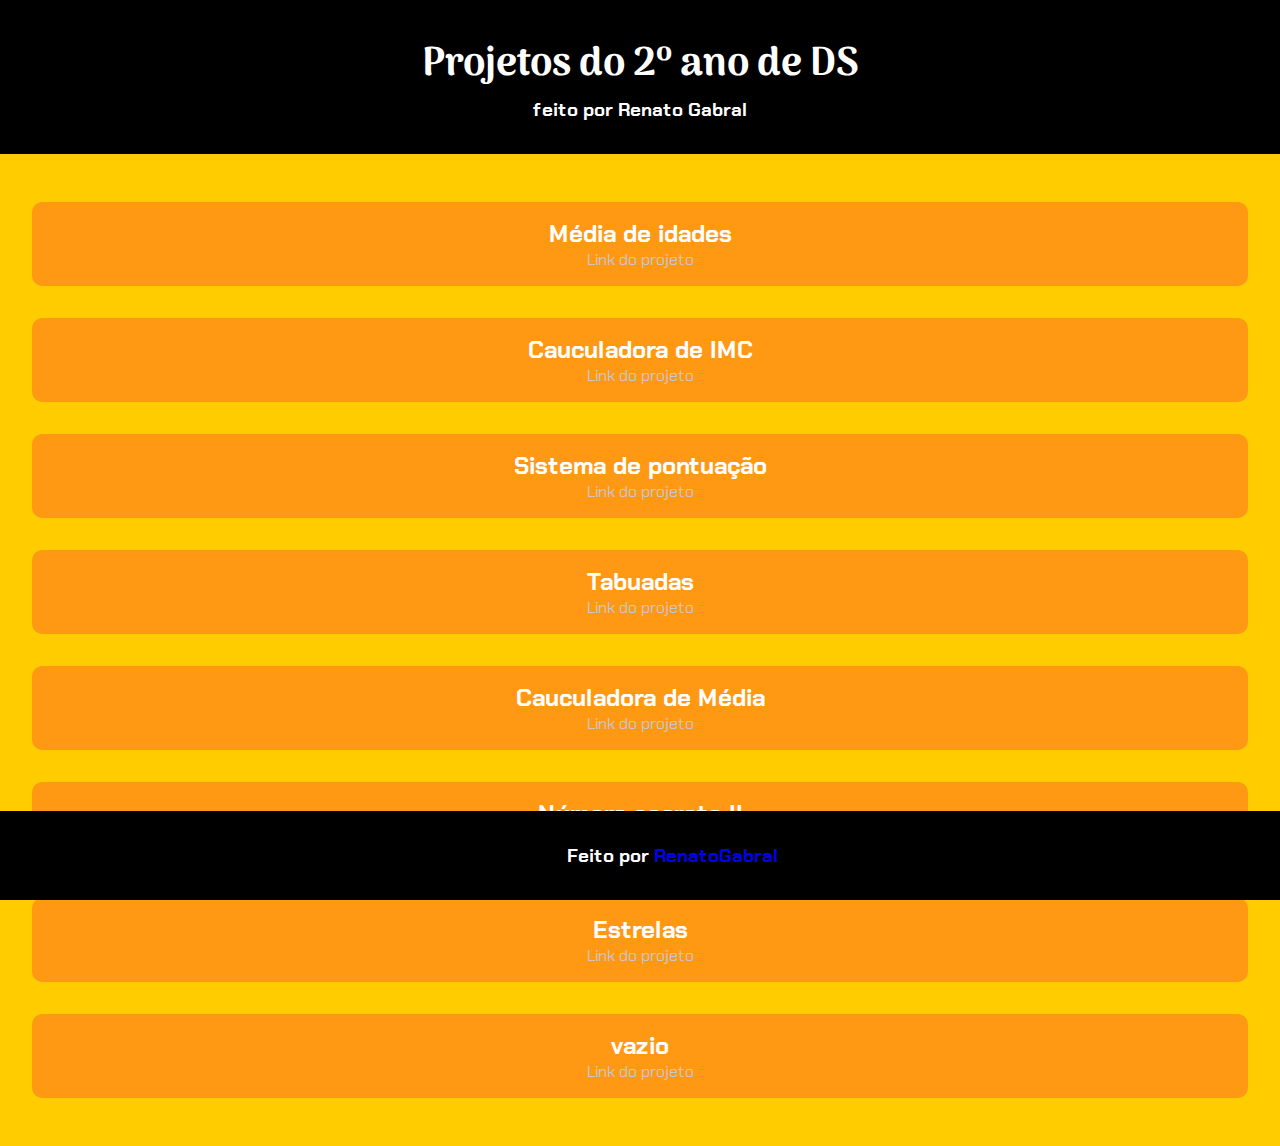
<file: index.html>
<!DOCTYPE html>
<html lang="pt-br">
<head>
    <meta charset="UTF-8">
    <meta name="viewport" content="width=device-width, initial-scale=1.0">
    <title> Projetos de Front-end </title>
    <link rel="stylesheet" href="style.css">
</head>
<body>
    <header>
        <h1> Projetos do 2º ano de DS </h1>
        <h3> feito por Renato Gabral</h3>
    </header>
    <main>
        <section class="projetos">
            <div class="cartao">
                <h2> Média de idades </h2>
                <a href="programa01.html"> Link do projeto </a>
            </div>
            <div class="cartao">
                <h2> Cauculadora de IMC  </h2>
                <a href="programa02.html"> Link do projeto </a>
            </div>
            <div class="cartao">
                <h2> Sistema de pontuação </h2>
                <a href="programa03.html"> Link do projeto </a>
            </div>
            <div class="cartao">
                <h2> Tabuadas</h2>
                <a href="programa07.html"> Link do projeto </a>
            </div>
            <div class="cartao">
                <h2> Cauculadora de Média </h2>
                <a href="programa08.html"> Link do projeto </a>
            </div>
            <div class="cartao">
                <h2> Número secreto II </h2>
                <a href="programa09.html"> Link do projeto </a>
            </div>
            <div class="cartao">
                <h2> Estrelas </h2>
                <a href="programa10.html"> Link do projeto </a>
            </div>
            <div class="cartao">
                <h2>vazio</h2>
                <a href="#"> Link do projeto </a>
            </div>
        </section>
    </main>
    <footer>
        <h3>Feito por <a href="https://github.com/RenatoGabral132"> 
            RenatoGabral</a> </h3>
    </footer>
</body>
</html>
</file>
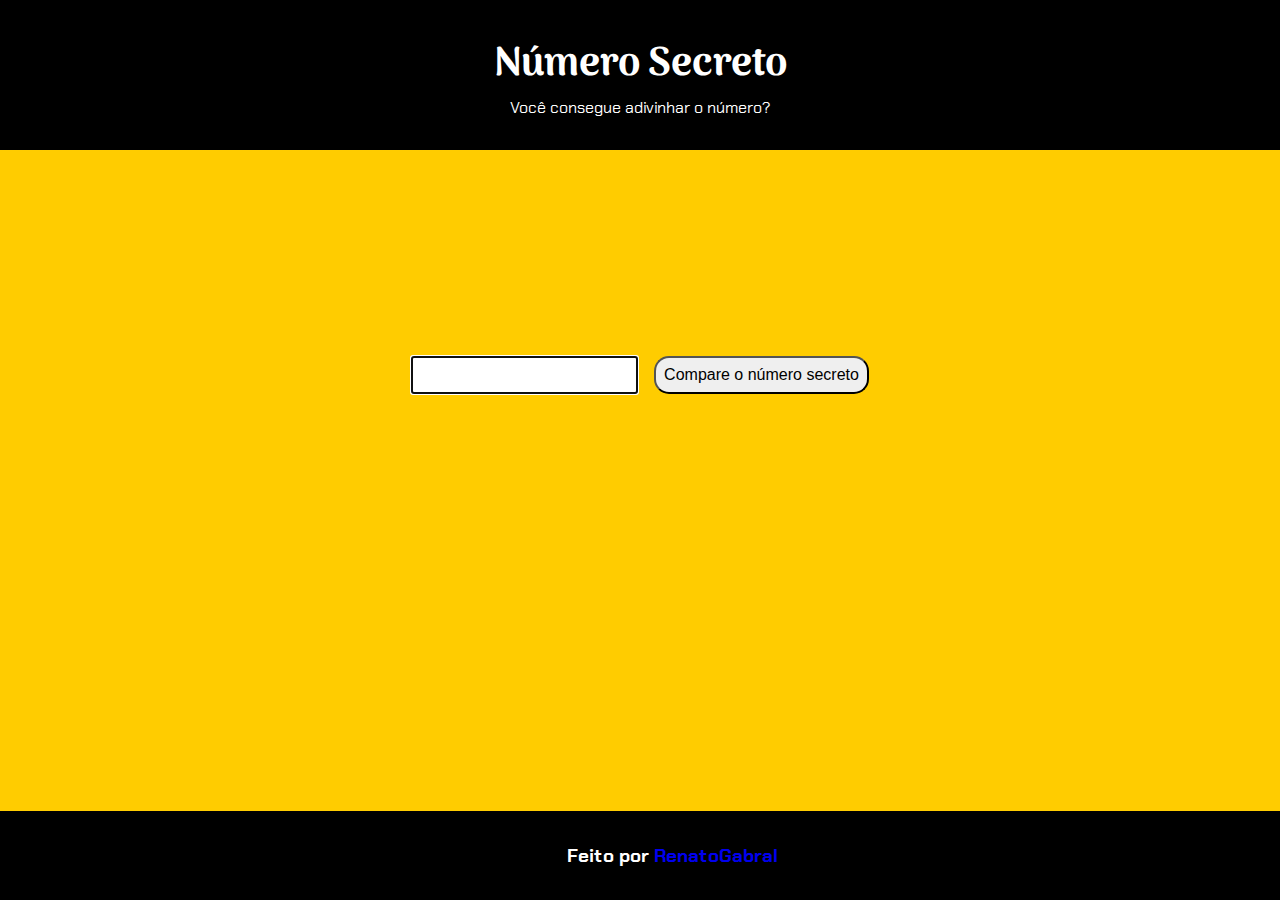
<file: numeroSecreto.html>
<!DOCTYPE html>
<html lang="pr-br">
<head>
    <meta charset="UTF-8">
    <meta name="viewport" content="width=device-width, initial-scale=1.0">
    <title> Número Secreto</title>
    <link rel="stylesheet" href="style.css">
</head>
<body>
    <header>
        <h1> Número Secreto </h1>
        <p> Você consegue adivinhar o número? </p>
    </header>
    <main class="principal-numero">
        <input class="numero-input" type="text">
        <button class="numero-botao"> Compare o número secreto </button>
    </main>
        <footer>
        <h3>Feito por <a href="https://github.com/RenatoGabral132"> 
                RenatoGabral</a> </h3>
        </footer>
        <script>

            let segredo = [2, 5, 8]
            let campoNumero = document.querySelector('input')
            campoNumero.focus()
            function verifica() {
                let acertou = false

             for(let i = 0; i < segredo.length; i++ ){
                if(segredo[i] == campoNumero.value){
                    alert('Você acertou!!')
                    acertou = true
                    break
                }
            }  
            if(!acertou) {
                    alert('Você Errou!')
                }
                campoNumero.value = ''
                campoNumero.focus
              
        }

            let botao = document.querySelector('button')
            botao.onclick = verifica
        </script>
</body>
</html>
</file>
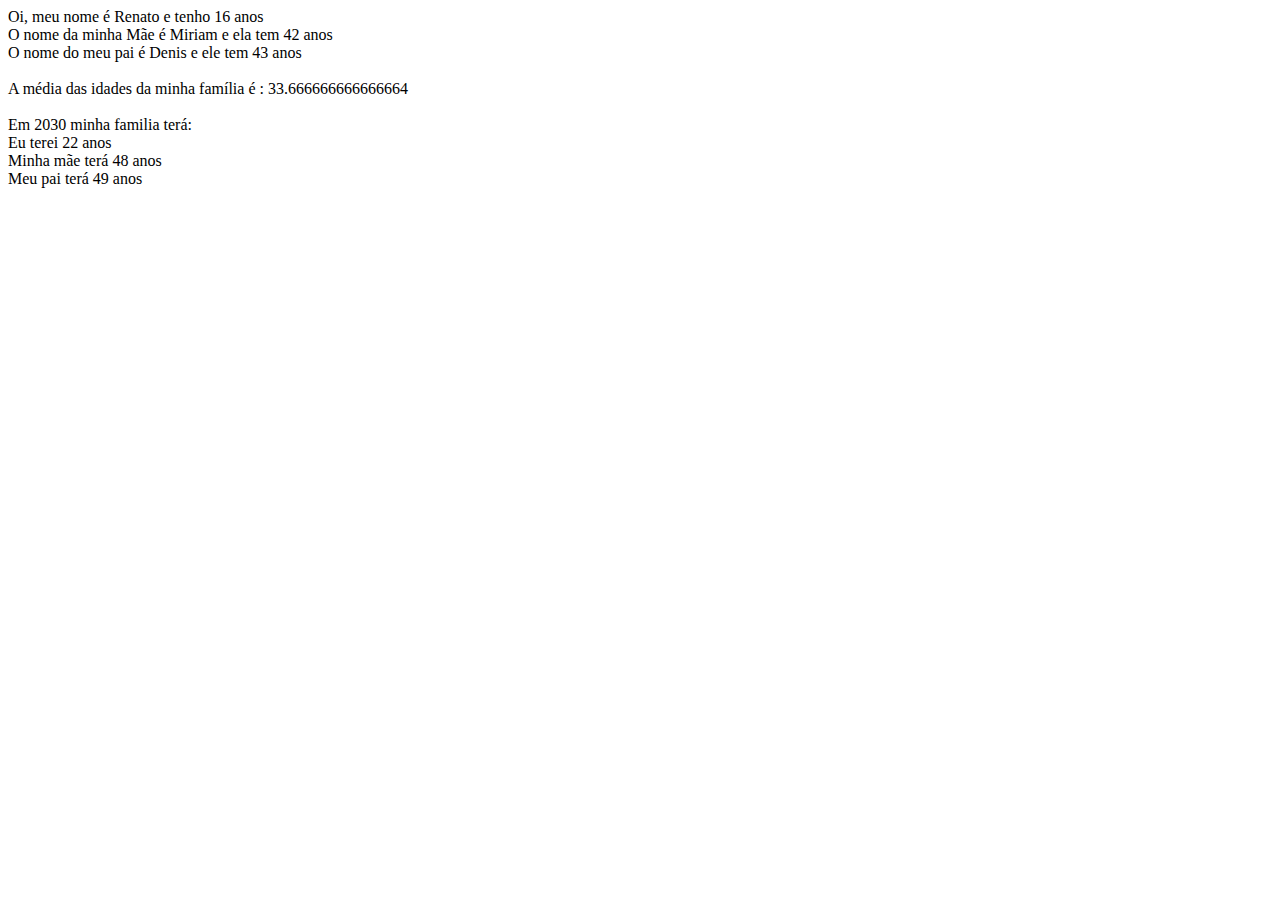
<file: programa01.html>
<!DOCTYPE html>
<html lang="pt-br">
<head>
    <meta charset="UTF-8">
    <meta name="viewport" content="width=device-width, initial-scale=1.0">
    <title> Programa 01 </title>
</head>
<body>
    <script>

        function pulaLinha() {
            document.write('<br>')
        }

        function mostrar(texto){
            document.write(texto)
            pulaLinha()
        }

        let ano = 2024
        const minhaIdade = ano - 2008
        const maeIdade = ano - 1982
        const paiIdade = ano - 1981

        mostrar(`Oi, meu nome é Renato e tenho ${minhaIdade} anos`)
        mostrar(`O nome da minha Mãe é Miriam e ela tem ${maeIdade} anos`)
        mostrar(`O nome do meu pai é Denis e ele tem ${paiIdade} anos`)
        pulaLinha()

        let media = (minhaIdade + maeIdade + paiIdade )/3
        mostrar(` A média das idades da minha família é : ${media} `)
        pulaLinha()
        ano = 2030

        mostrar(' Em 2030 minha familia terá: ')
        mostrar(`Eu terei ${ano - 2008} anos `)
        mostrar(`Minha mãe terá ${ano - 1982} anos`)
        mostrar(`Meu pai terá ${ano - 1981} anos`)

    </script>
</body>
</html>
</file>
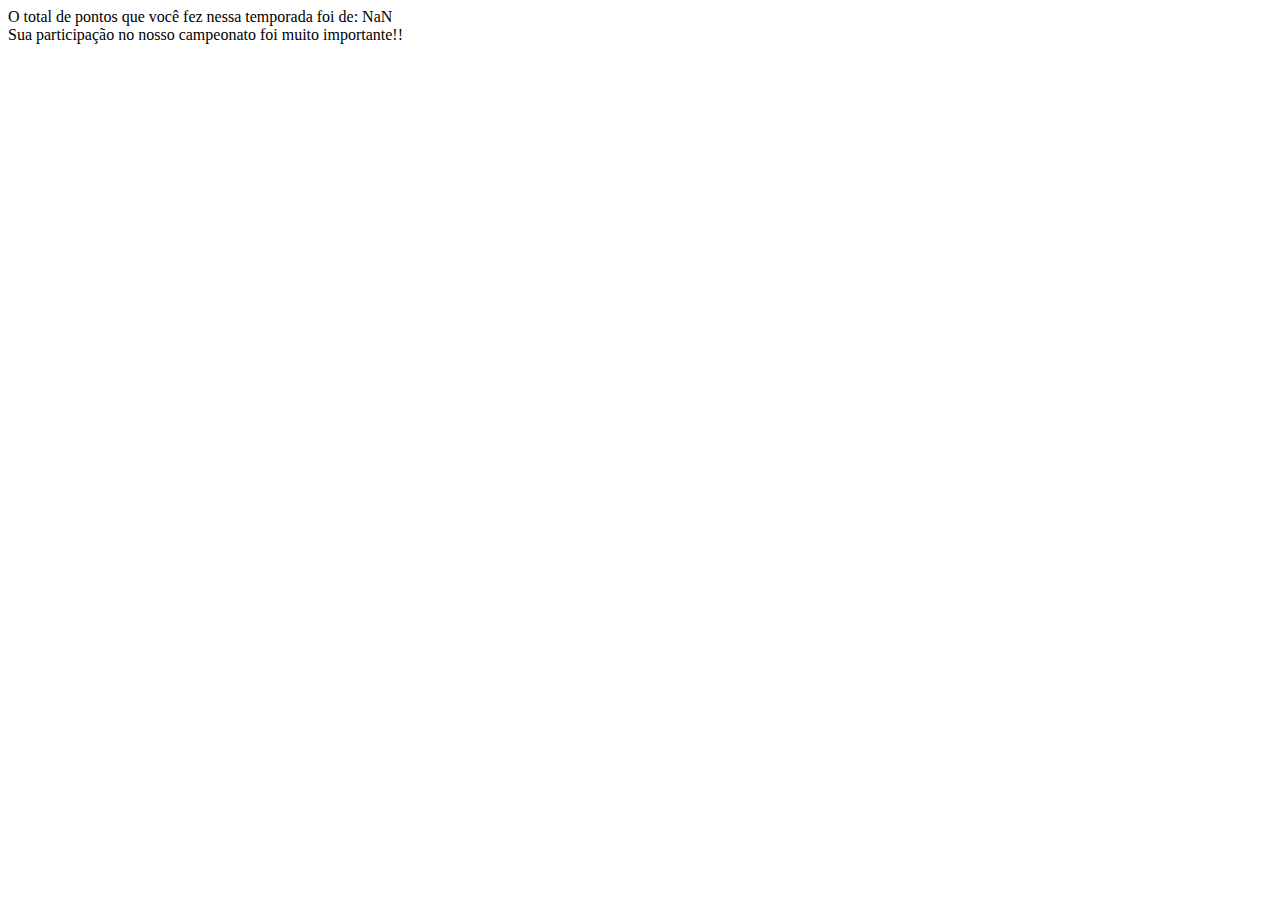
<file: programa03.html>
<!DOCTYPE html>
<html lang="pt-br">
<head>
    <meta charset="UTF-8">
    <meta http-equiv="X-UA-Compatible" content="IE=edge">
    <meta name="viewport" content="width=device-width, initial-scale=1.0">
    <title> Sistema de pontuação </title>
</head>
<body>
    <script>
        function pulaLinha() {
            document.write('<br>')
        }

        function mostrar(texto){
            document.write(texto)
            pulaLinha()
        }

        const medalhasOuro = prompt('Quantas medalhas de Ouro você ganhou?')
        const medalhasPrata = prompt('Quantas medalhas de prata você ganhou?')
        const medalhasBronze = prompt('Quantas medalhas de Bronze você ganhou?')
        const provasNadadas = prompt('Quantas provas você nadou?')

        let pontos = (medalhasOuro * 5) + (medalhasPrata * 3) + (medalhasBronze * 2) + parseInt(provasNadadas)
        
        mostrar(` O total de pontos que você fez nessa temporada foi de: ${pontos}`)

        if(pontos > 30){
            mostrar('Você conquistou o troféu de 1º LUGAR!!')
        } else if(pontos == 30){
            mostrar('Você conquistou o troféu  de 2º LUGAR!!')
        } else if(pontos < 30 && pontos > 25){
            mostrar('Você conquistou o troféu de 3º LUGAR!!')
        } else {
            mostrar('Sua participação no nosso campeonato foi muito importante!!')
        } 


    </script>
</body>
</html>
</file>
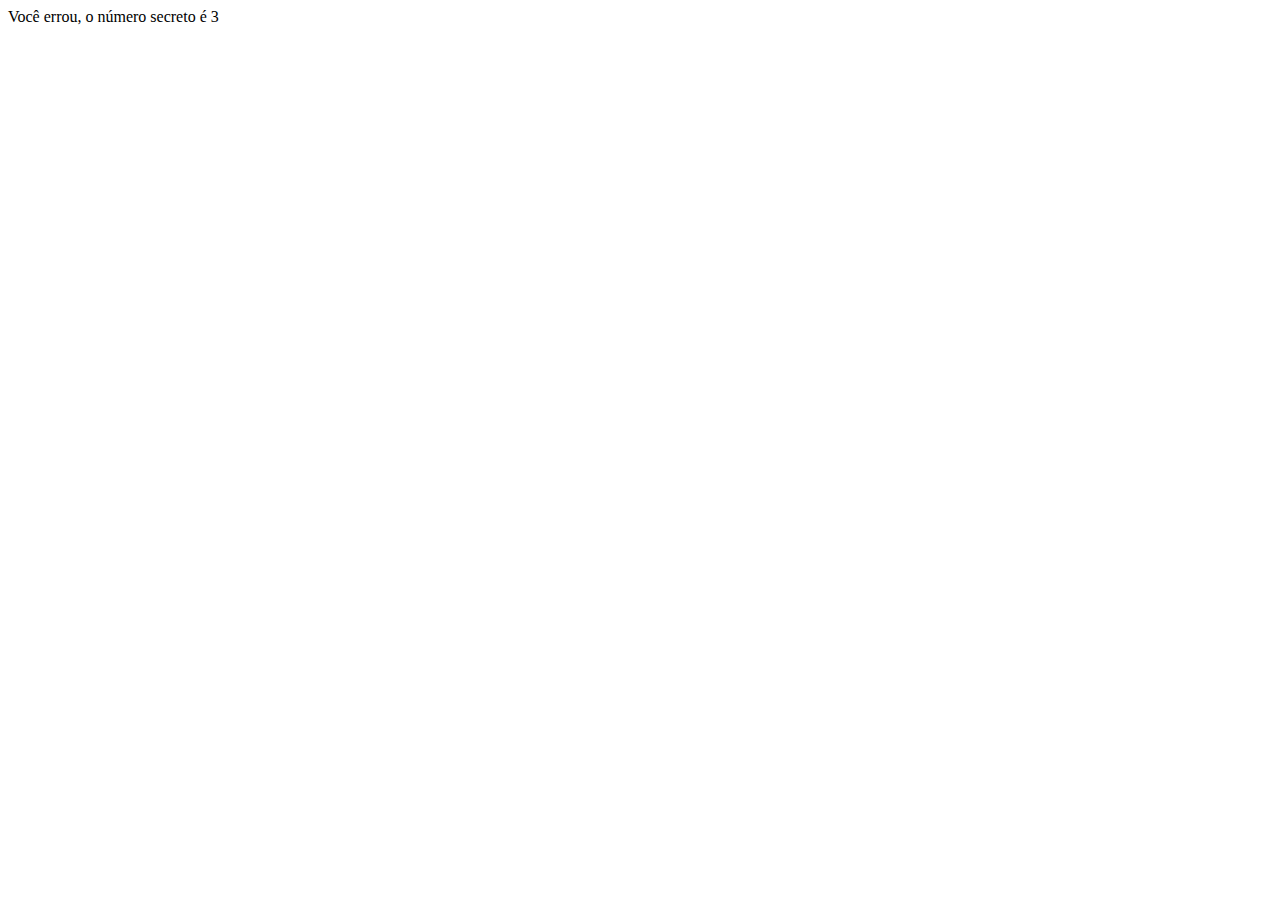
<file: programa04.html>
<!DOCTYPE html>
<html lang="pt-br">
<head>
    <meta charset="UTF-8">
    <meta name="viewport" content="width=device-width, initial-scale=1.0">
    <title> Número secreto I </title>
</head>
<body>
    <script>
        function pulaLinha() {
            document.write('<br>')
        }

        function mostrar(texto){
            document.write(texto)
            pulaLinha()
        }

        let numeroSecreto = Math.round(Math.random() * 10)
        console.log(numeroSecreto)

        let chute = prompt('Qual o número estou pensando de 0 a 10?')

        if(chute == numeroSecreto){
            mostrar('Parabéns, você acertou')
        } else {
            mostrar(`Você errou, o número secreto é ${numeroSecreto}`)
        }

        //if(chute != numeroSecreto) -> !=  é o sinal de diferente

    </script>
</body>
</html>
</file>
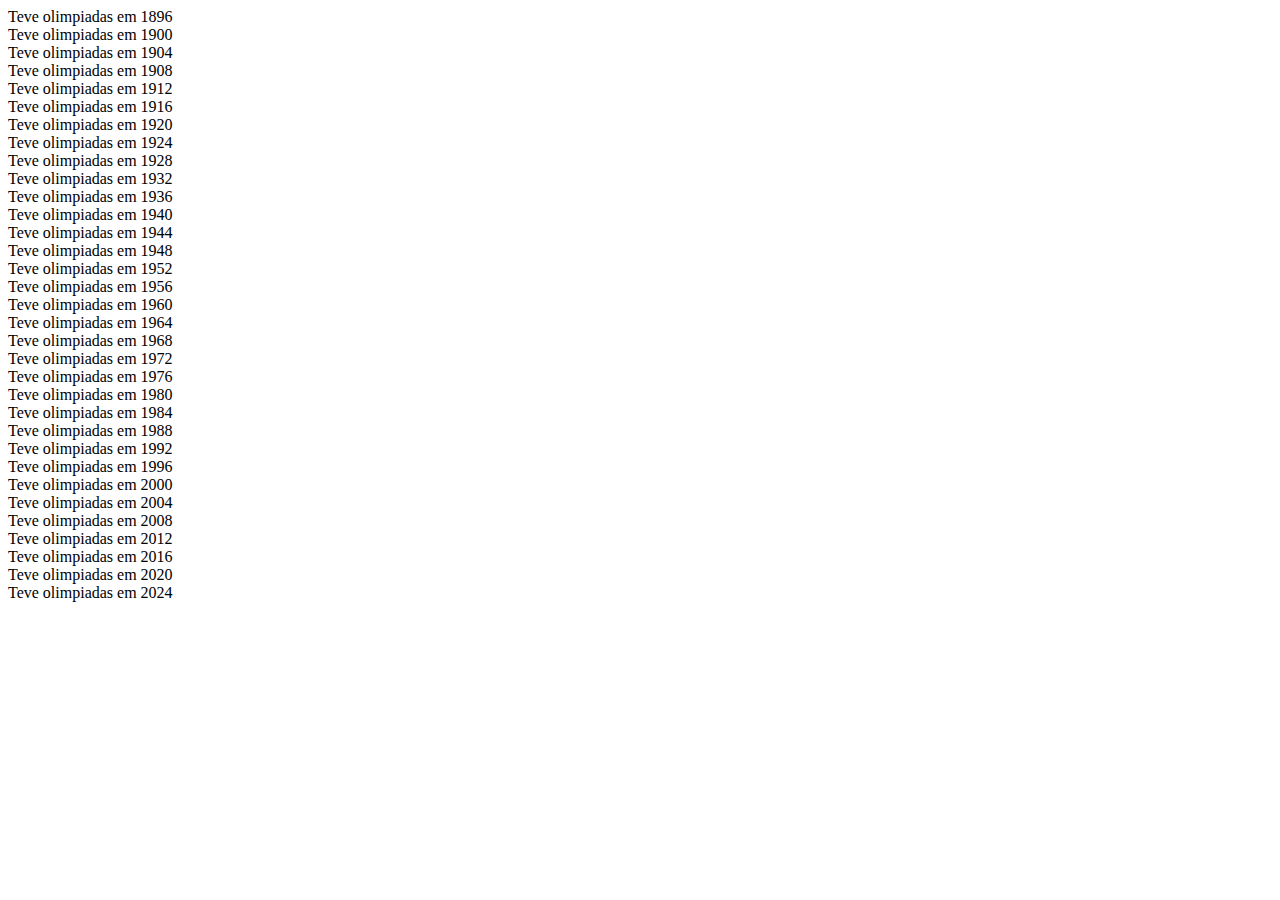
<file: programa05.html>
<!DOCTYPE html>
<html lang="pt-br">
<head>
    <meta charset="UTF-8">
    <meta name="viewport" content="width=device-width, initial-scale=1.0">
    <title> Olimpiadas </title>
</head>
<body>
    <script>
        function pulaLinha() {
            document.write('<br>')
        }

        function mostrar(texto){
            document.write(texto)
            pulaLinha()
        }

        let anoOlimpiadas = 1896

        while(anoOlimpiadas <= 2024){
            mostrar('Teve olimpiadas em ' + anoOlimpiadas)
            anoOlimpiadas = anoOlimpiadas + 4
        }
    </script>
</body>
</html>
</file>
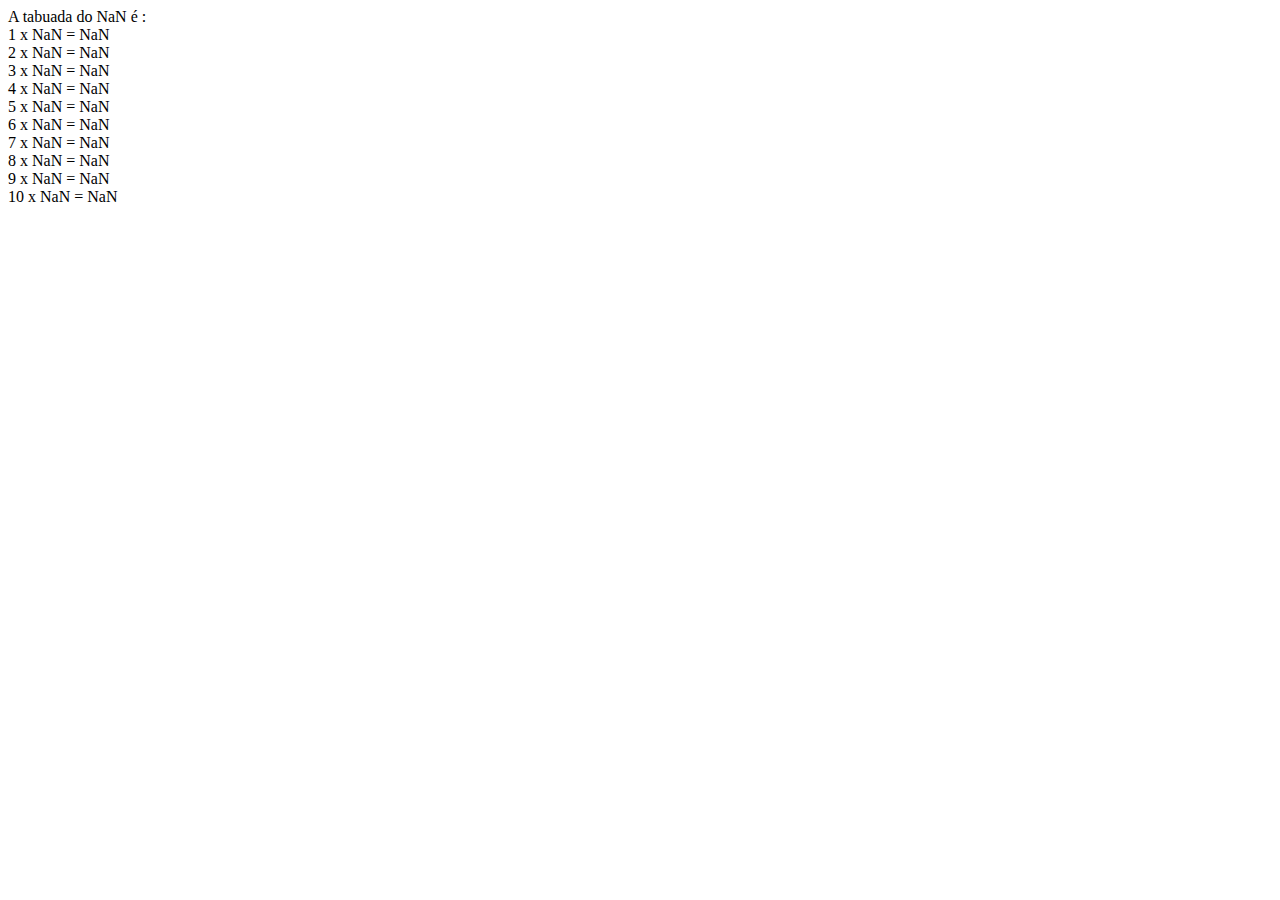
<file: programa07.html>
<!DOCTYPE html>
<html lang="pt-br">
<head>
    <meta charset="UTF-8">
    <meta http-equiv="X-UA-Compatible" content="IE=edge">
    <meta name="viewport" content="width=device-width, initial-scale=1.0">
    <title> Tabuada II </title>
</head>
<body>
    <script>
        function pulaLinha() {
            document.write('<br>')
        }

        function mostrar(texto){
            document.write(texto)
            pulaLinha()
        }

        let tabuada = parseInt(prompt('Qual tabuada você deseja?'))

        mostrar(`A tabuada do ${tabuada} é :`)

        for(let i = 1; i <= 10; i++){
            mostrar(`${i} x ${tabuada} = ${i * tabuada}`)
        }

    </script>
</body>
</html>
</file>
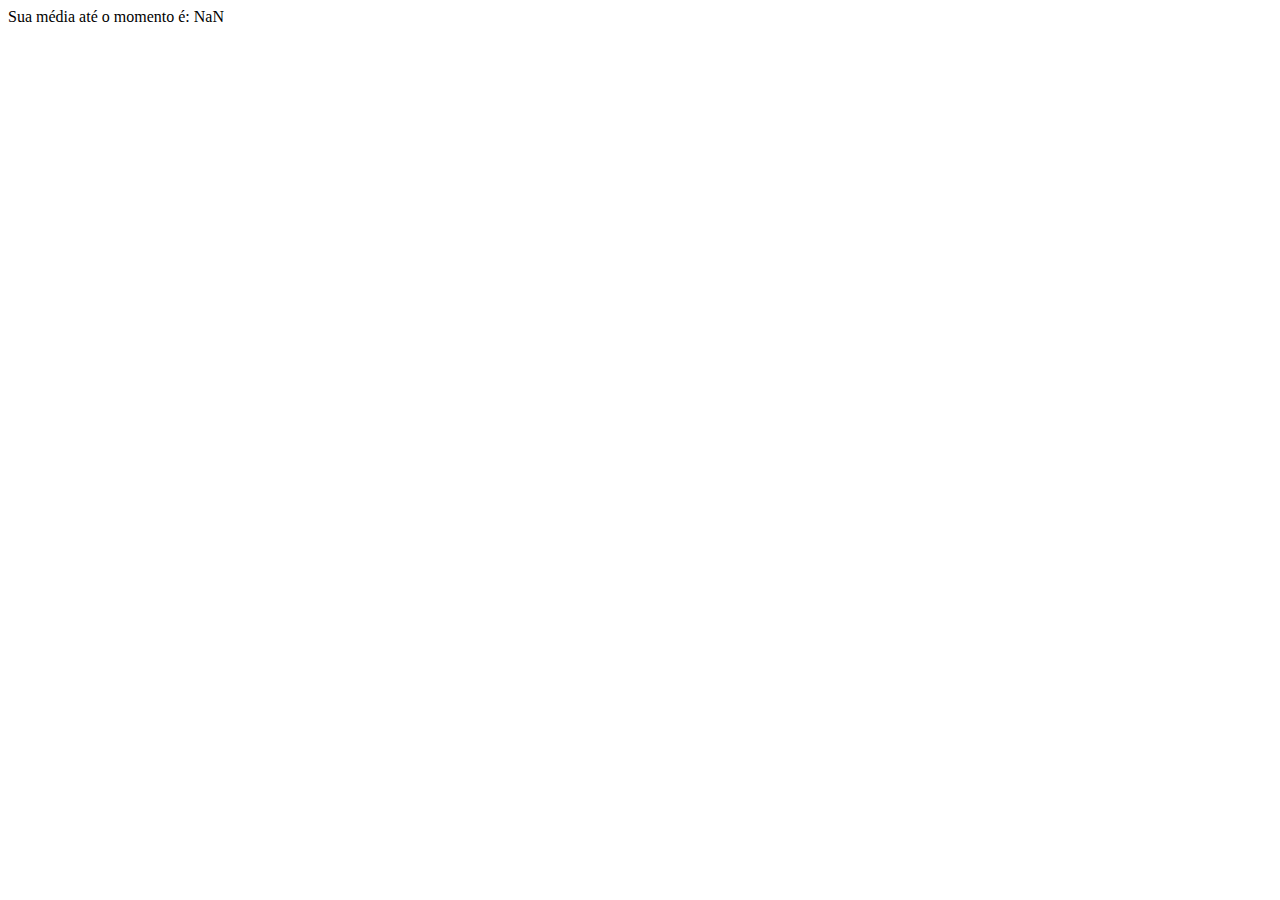
<file: programa08.html>
<!DOCTYPE html>
<html lang="pt-br">
<head>
    <meta charset="UTF-8">
    <meta http-equiv="X-UA-Compatible" content="IE=edge">
    <meta name="viewport" content="width=device-width, initial-scale=1.0">
    <title> Calculadora de média </title>
</head>
<body>
    <script>
        function pulaLinha() {
            document.write('<br>')
        }

        function mostrar(texto){
            document.write(texto)
            pulaLinha()
        }

        let materia = prompt('Qual disciplina você quer saber a média?')
        
        let trimestres = prompt(`Quantos trimestres você ja fez de ${materia}?`)

        let totalNotas = 0

        for(let i = 1; i <= trimestres; i++){
            let nota = parseInt(prompt(`Qual a sua nota no ${i}º Trimestre?`))
            totalNotas = totalNotas + nota
        }

        let media = totalNotas/trimestres

        mostrar(`Sua média até o momento é: ${media}`)
        
    </script>
</body>
</html>
</file>
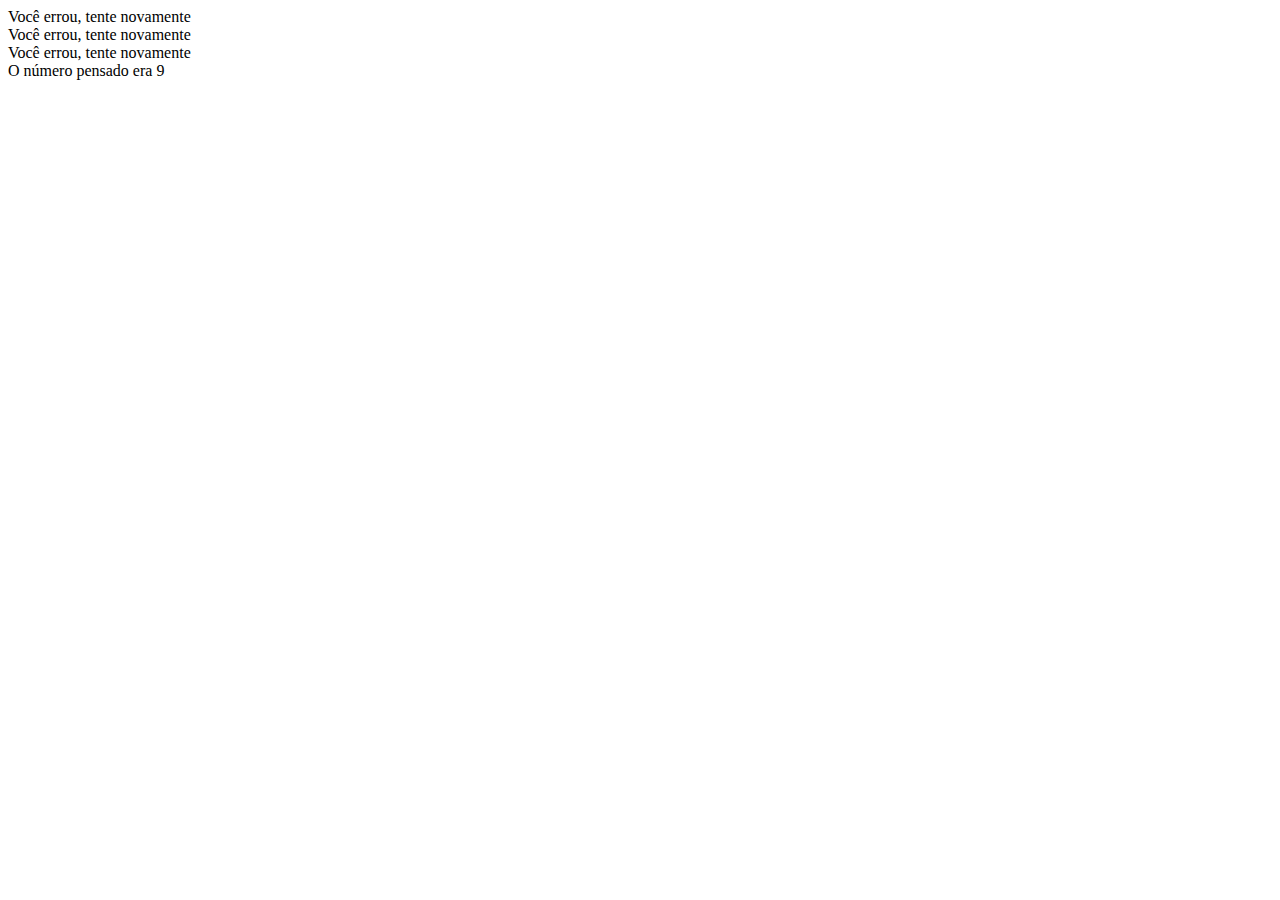
<file: programa09.html>
<!DOCTYPE html>
<html lang="pt-br">
<head>
    <meta charset="UTF-8">
    <meta http-equiv="X-UA-Compatible" content="IE=edge">
    <meta name="viewport" content="width=device-width, initial-scale=1.0">
    <title> Número Secreto II </title>
</head>
<body>
    <script>
        function pulaLinha() {
            document.write('<br>')
        }

        function mostrar(texto){
            document.write(texto)
            pulaLinha()
        }
        
        let numeroPensado = Math.round(Math.random() * 10)
        console.log(numeroPensado)

        let tentativa = 1

        while(tentativa <= 3){
            let chute = parseInt(prompt('Digite um número de 0 a 10'))

            if(numeroPensado == chute){
                mostrar('Você acertou')
                break
            }else{
                mostrar('Você errou, tente novamente')
            }

            tentativa = tentativa + 1
        }
        
        mostrar(`O número pensado era ${numeroPensado}`)

    </script>
</body>
</html>
</file>
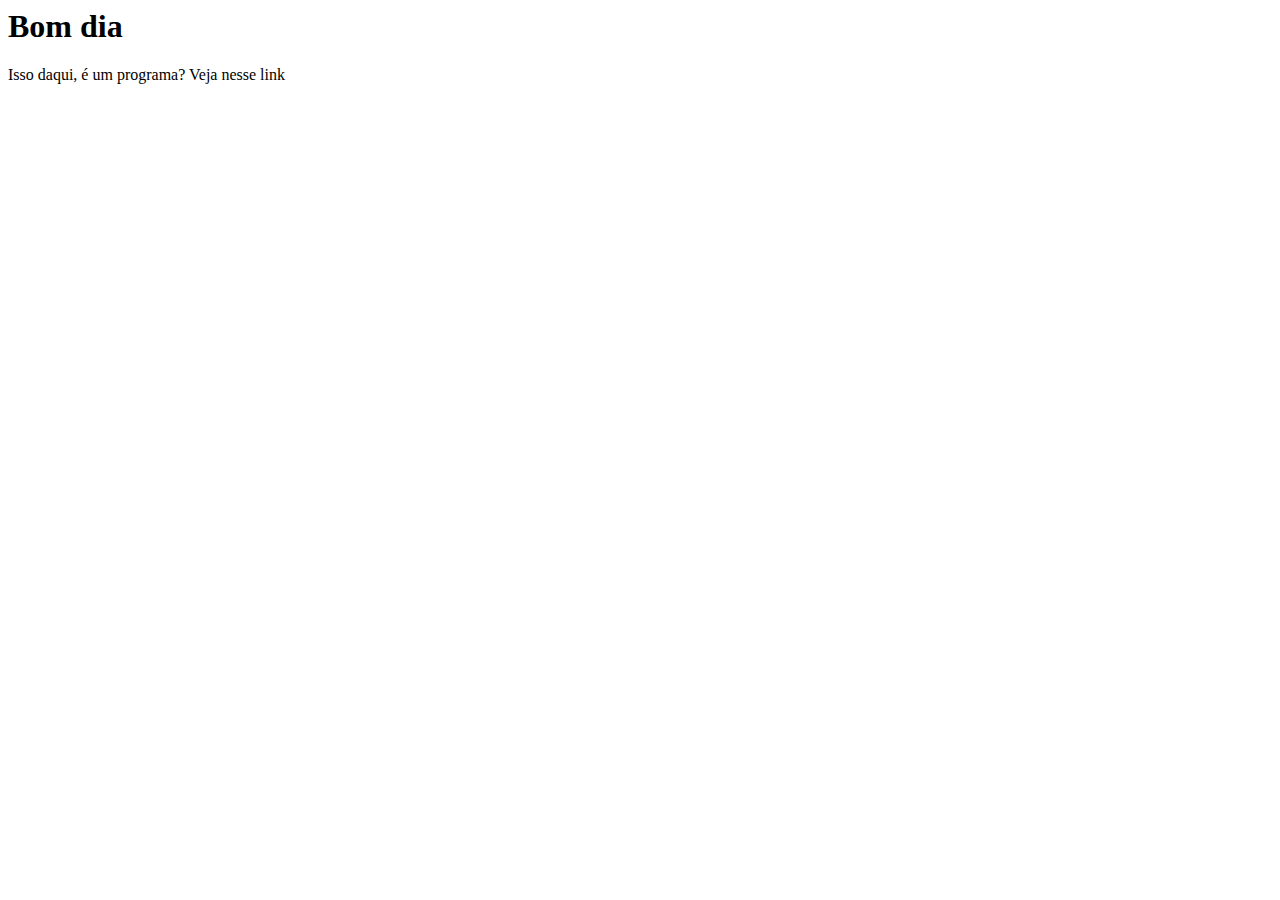
<file: teste.html>
<html>
    <h1>Bom dia</h1>

    <p> Isso daqui,  é um programa? Veja nesse link <a href="https://www.google.com>aqui!"></a></p>

    <script>
        alert('Isso sim, é um programa!')
    </script>
</html>
</file>
<file: style.css>
@import url('https://fonts.googleapis.com/css2?family=Arima:wght@100..700&family=Chakra+Petch:ital,wght@0,300;0,400;0,500;0,600;0,700;1,300;1,400;1,500;1,600;1,700&display=swap');

*{
    margin: 0;
    padding: 0;
}

:root{
    --fonte-titulo: "Arima", system-ui;
    --fonte-texto: "Chakra Petch", sans-serif;
    --cor-cartao: rgb(255, 153, 20);
    --cor-cabecalho: rgb(0, 0, 0);
    --cor-texto01: rgb(255, 255, 255);
    --cor-texto02: #5a2a85;
    --cor-destaque: rgb(199, 199, 199);
    --cor-fundo: rgb(255, 204, 0);
}

body{
    background-color: var(--cor-fundo);
    font-family: var(--fonte-texto);
}
header, footer{
    background-color: var(--cor-cabecalho);
    text-align: center;
    padding: 2em;
    color: var(--cor-texto01);
}
header h1{
    font-family: var(--fonte-titulo);
    font-size: 2.5em;
}

.projetos{
    padding: 2em;
    display: flex;
    flex-direction: column;
}
.cartao{
    text-align: center;
    background-color: var(--cor-cartao);
    width: 100%;
    margin: 1em 0;
    color: var(--cor-texto01);
    padding: 1em 0;
    border-radius: 10px;
}

.cartao:hover{
    background-color: var(--cor-cabecalho);
}

.cartao a{
    text-decoration: none;
    color: var(--cor-destaque);
}

footer{
    position: fixed;
    bottom: 0;
    width: 100%;
}

footer a{
    text-decoration: none;
}
    
.principal-numero{
    display: flex;
    justify-content: center;
    align-items: center;
    height: 50vh;
}
.numero-input{
    font-size: 1em;
    padding: 0.5em;
}
.numero-botao{
    margin-left: 1em;
    font-size: 1em;
    padding: 0.5em;
    border-radius: 15px;
    border-color: var(--cor --cor-cabecalho);
    
}
.numero-botao:hover{
    background-color: var(--cor-texto02);
    transition: 0.2s
   
}
</file>
